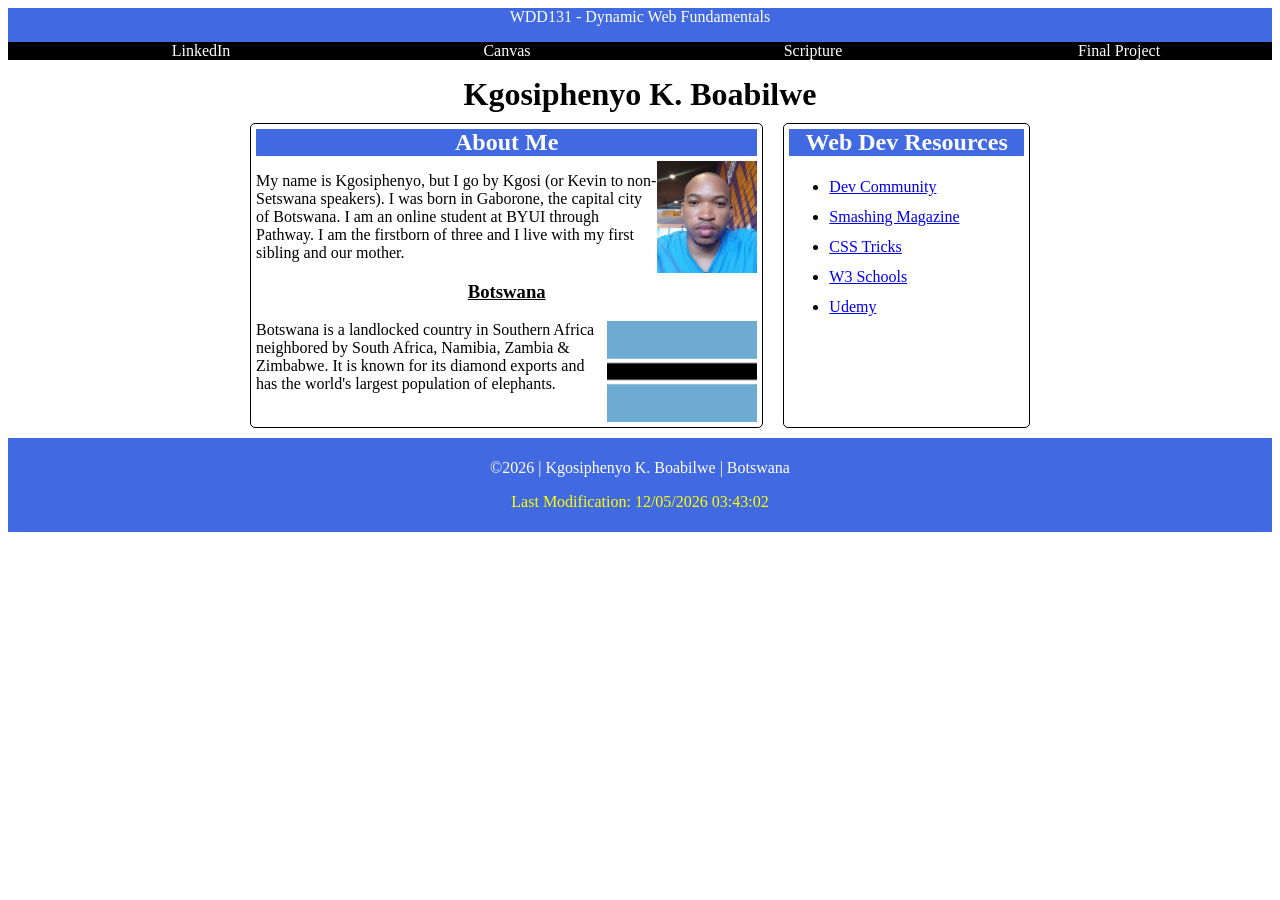
<file: index.html>
<!DOCTYPE html>
<html lang="en">
<head>
    <meta charset="UTF-8">
    <meta name="viewport" content="width=device-width, initial-scale=1.0">
    <title>WDD131 - Dynamic Web Fundamentals - Kgosiphenyo K. Boabilwe</title>
    <meta name="description" content="Kgosiphenyo K. Boabilwe's WDD131 - Dynamic Web Fundamentals basic introduction/student page">
    <meta name="author" content="Kgosiphenyo K. Boabilwe">
    <link rel="stylesheet" href="styles/base.css">
    <script src="scripts/getdates.js" defer></script>
</head>
<body>
    <header>
        <span id="course-title">WDD131 - Dynamic Web Fundamentals</span>
        <nav>
            <ul>
                <li><a href="https://www.linkedin.com/" target="_blank">LinkedIn</a></li>
                <li><a href="https://byupw.instructure.com/" target="_blank">Canvas</a></li>
                <li><a href="https://www.churchofjesuschrist.org/study/scriptures/nt/john/11?lang=eng&id=p35#p35"
                    target="_blank">Scripture</a></li>
                <li><a href="#" target="_blank">Final Project</a></li>
            </ul>
        </nav>
    </header>
    <main>
        <h1>Kgosiphenyo K. Boabilwe</h1>
        <section class="card">
            <h2>About Me</h2>
            <img src="images/profile-smaller.jpg" alt="Picture of Me" width="100">
            <p>My name is Kgosiphenyo, but I go by Kgosi (or Kevin to non-Setswana speakers). I was born in Gaborone, the capital
                city of Botswana. I am an online student at BYUI through Pathway. I am the firstborn of three and I live with my
                first sibling and our mother.</p>
            <h3>Botswana</h3>
            <img src="images/flag-of-botswana.svg.png" alt="Flag of Botswana" width="150">
            <p>Botswana is a landlocked country in Southern Africa neighbored by South Africa, Namibia, Zambia & Zimbabwe. It is
                known for its diamond exports and has the world's largest population of elephants.</p>
        </section>
        <section class="card">
            <h2>Web Dev Resources</h2>
            <ul>
                <li><a href="https://dev.to/" target="_blank">Dev Community</a></li>
                <li><a href="https://www.smashingmagazine.com/" target="_blank">Smashing Magazine</a></li>
                <li><a href="https://css-tricks.com/" target="_blank">CSS Tricks</a></li>
                <li><a href="https://www.w3schools.com/" target="_blank">W3 Schools</a></li>
                <li><a href="https://www.udemy.com/" target="_blank">Udemy</a></li>
            </ul>
        </section>
    </main>
    <footer>
        <p>&copy;<span id="year"></span> | Kgosiphenyo K. Boabilwe | Botswana</p>
        <p id="lastModified"></p>
    </footer>
</body>
</html>
</file>
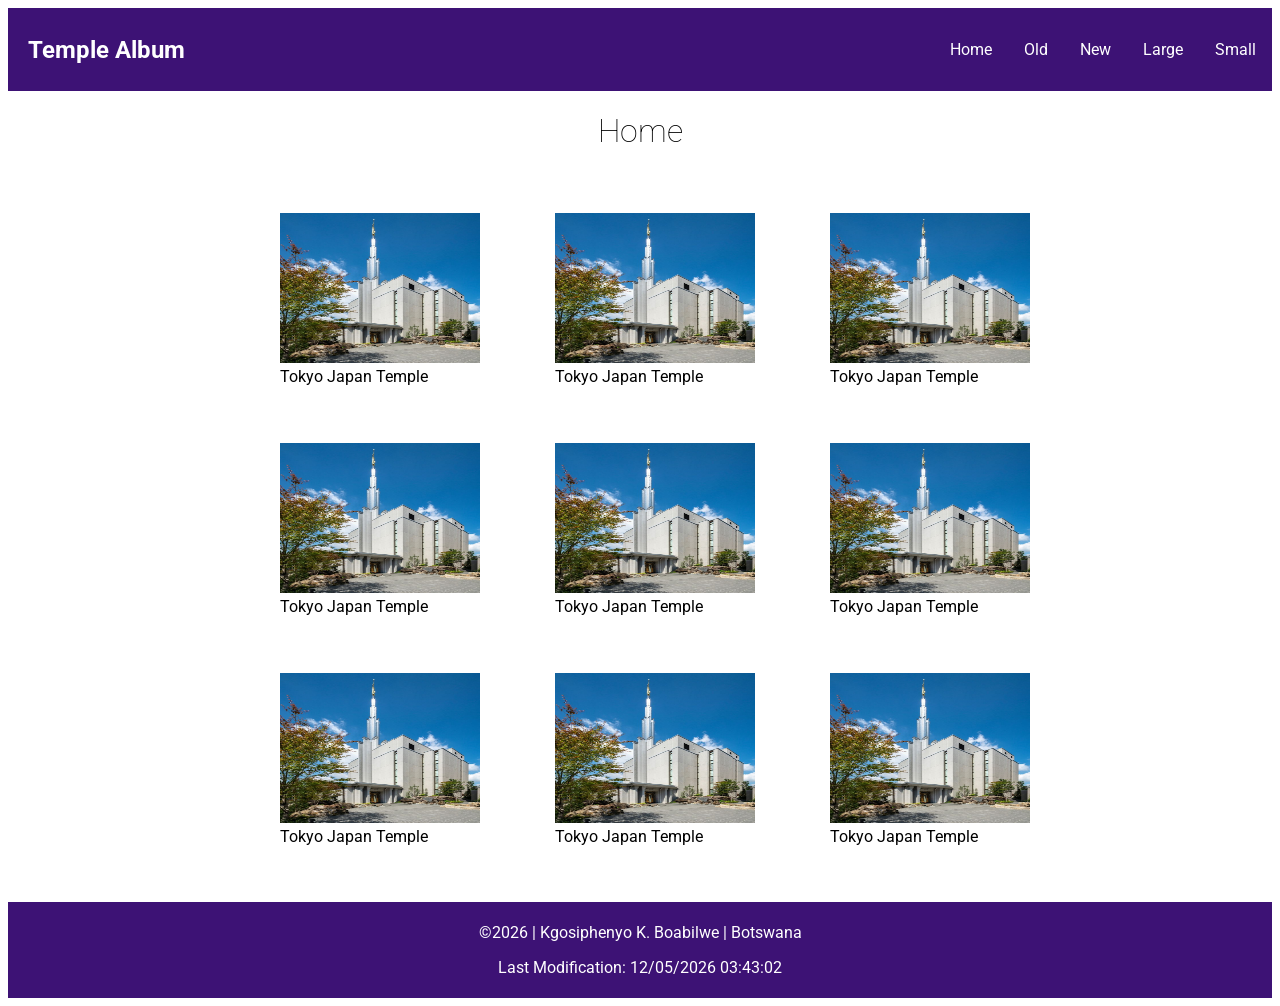
<file: temples.html>
<!DOCTYPE html>
<html lang="en">
<head>
    <meta charset="UTF-8">
    <meta name="viewport" content="width=device-width, initial-scale=1.0">
    <title>Temple Picture Album</title>
    <meta name="description" content="9 Grid collection of, Church of Jesus Christ of Latter-Day Saints Temple photos, currently only Tokyo Japan Temple as a placeholder">
    <meta name="author" content="Kgosiphenyo K. Boabilwe">
    <link rel="stylesheet" href="styles/temples.css">
    <link rel="stylesheet" href="styles/temples-large.css">
    <link rel="preconnect" href="https://fonts.googleapis.com">
    <link rel="preconnect" href="https://fonts.gstatic.com" crossorigin>
    <link href="https://fonts.googleapis.com/css2?family=Roboto:ital,wght@0,100..400;1,100..400&display=swap"
        rel="stylesheet">
    <script src="scripts/temples.js" defer></script>
</head>
<body>
    <header>
        <h2>Temple Album</h2>
        <a aria-label="hamburger-menu" id="menu" href="#"></a>
        <nav>
            <ul class="navigation">
                <li><a href="#">Home</a></li>
                <li><a href="#">Old</a></li>
                <li><a href="#">New</a></li>
                <li><a href="#">Large</a></li>
                <li><a href="#">Small</a></li>
            </ul>
        </nav>
    </header>
    <main>
        <h1>Home</h1>
        <figure>
            <img src="images/tokyo-japan-temple.jpg" alt="Tokyo Japan Temple" width=200 height=150>
            <figcaption>Tokyo Japan Temple</figcaption>
        </figure>
        <figure>
            <img src="images/tokyo-japan-temple.jpg" alt="Tokyo Japan Temple" width=200 height=150>
            <figcaption>Tokyo Japan Temple</figcaption>
        </figure>
        <figure>
            <img src="images/tokyo-japan-temple.jpg" alt="Tokyo Japan Temple" width=200 height=150>
            <figcaption>Tokyo Japan Temple</figcaption>
        </figure>
        <figure>
            <img src="images/tokyo-japan-temple.jpg" alt="Tokyo Japan Temple" width=200 height=150>
            <figcaption>Tokyo Japan Temple</figcaption>
        </figure>
        <figure>
            <img src="images/tokyo-japan-temple.jpg" alt="Tokyo Japan Temple" width=200 height=150>
            <figcaption>Tokyo Japan Temple</figcaption>
        </figure>
        <figure>
            <img src="images/tokyo-japan-temple.jpg" alt="Tokyo Japan Temple" width=200 height=150>
            <figcaption>Tokyo Japan Temple</figcaption>
        </figure>
        <figure>
            <img src="images/tokyo-japan-temple.jpg" alt="Tokyo Japan Temple" width=200 height=150>
            <figcaption>Tokyo Japan Temple</figcaption>
        </figure>
        <figure>
            <img src="images/tokyo-japan-temple.jpg" alt="Tokyo Japan Temple" width=200 height=150>
            <figcaption>Tokyo Japan Temple</figcaption>
        </figure>
        <figure>
            <img src="images/tokyo-japan-temple.jpg" alt="Tokyo Japan Temple" width=200 height=150>
            <figcaption>Tokyo Japan Temple</figcaption>
        </figure>
    </main>
    <footer>
        <p>&copy;<span id="year"></span> | Kgosiphenyo K. Boabilwe | Botswana</p>
        <p id="lastModified"></p>
    </footer>
</body>
</html>
</file>
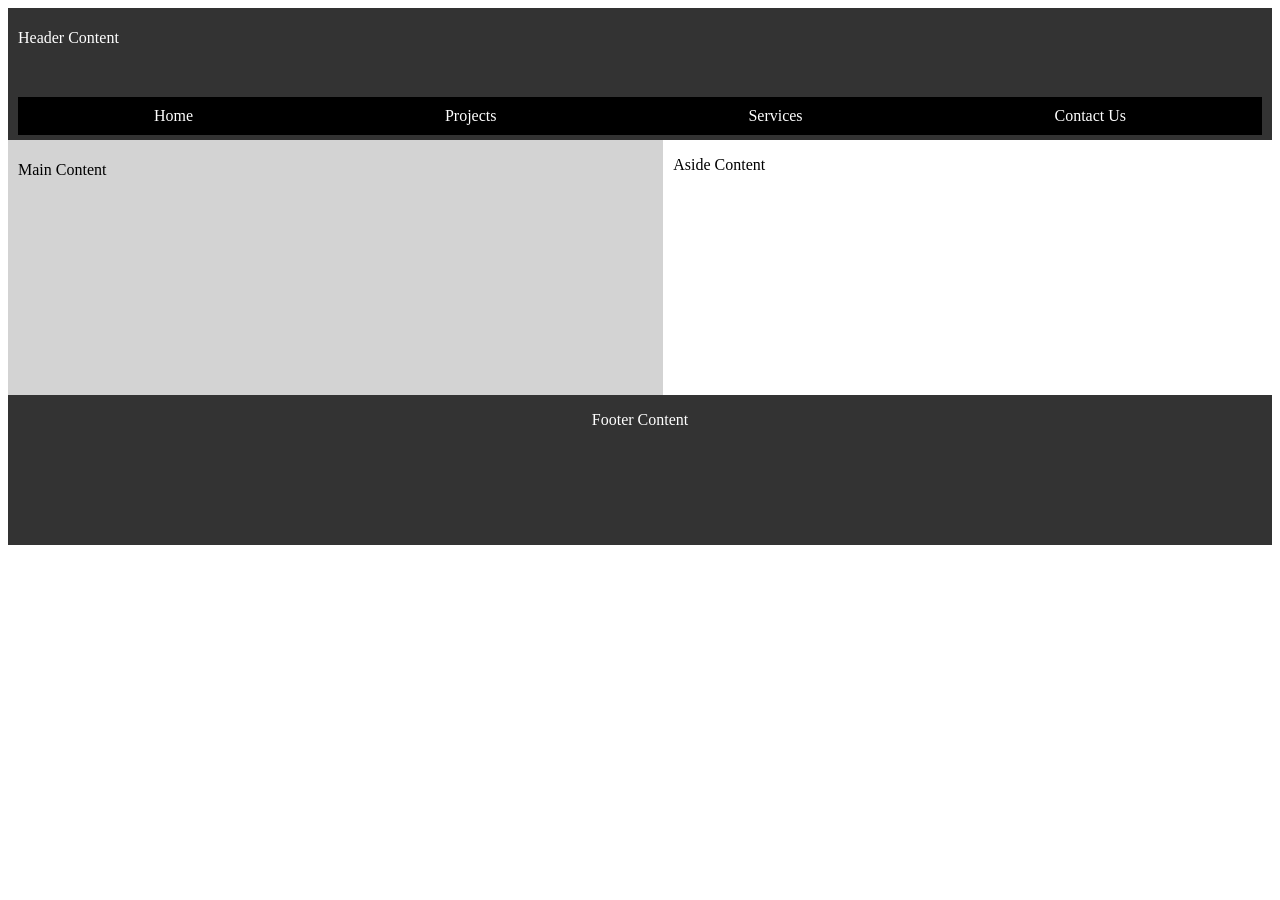
<file: week01/basic-layout.html>
<!DOCTYPE html>
<html lang="en">
<head>
    <meta charset="UTF-8">
    <meta name="viewport" content="width=device-width, initial-scale=1.0">
    <title>Kgosiphenyo K. Boabilwe | WDD131</title>
    <link rel="stylesheet" href="styles/layout.css">
</head>
<body>
    <header>
        <p>Header Content</p>
        <nav>
            <a href="#">Home</a>
            <a href="#">Projects</a>
            <a href="#">Services</a>
            <a href="#">Contact Us</a>
        </nav>
    </header>
    <main>
        <p>Main Content</p>
    </main>
    <aside>
        <p>Aside Content</p>
    </aside>
    <footer>
        <p>Footer Content</p>
    </footer>
</body>
</html>
</file>
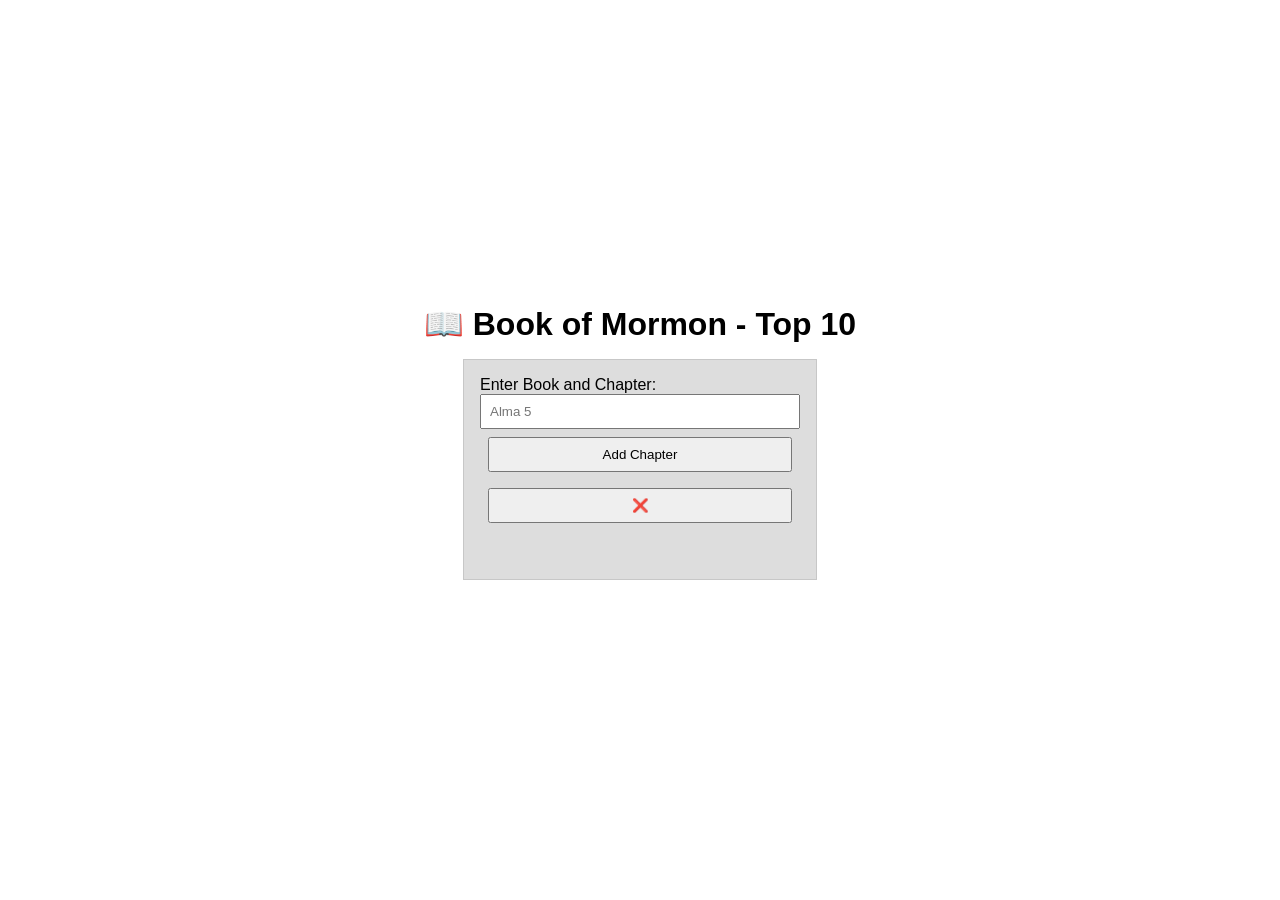
<file: week02/bom.html>
<!DOCTYPE html>
<html lang="en">
<head>
    <meta charset="UTF-8">
    <meta name="viewport" content="width=device-width, initial-scale=1.0">
    <title>Book of Mormon Chapters</title>
    <meta name="description" content="">
    <meta name="author" content="Kgosiphenyo K. Boabilwe">
    <link rel="stylesheet" href="styles/bom.css">
    <script src="scripts/bom.js" defer></script>
</head>
<body>
    <h1>📖 Book of Mormon - Top 10</h1>
    <main>
        <label for="favchap">Enter Book and Chapter: </label>
        <input type="text" id="favchap" placeholder="Alma 5">
        <button type="submit">Add Chapter</button>
        <button aria-label="Close" id="close-button">❌</button>
        <ul id="list"></ul>
    </main>
</body>
</html>
</file>
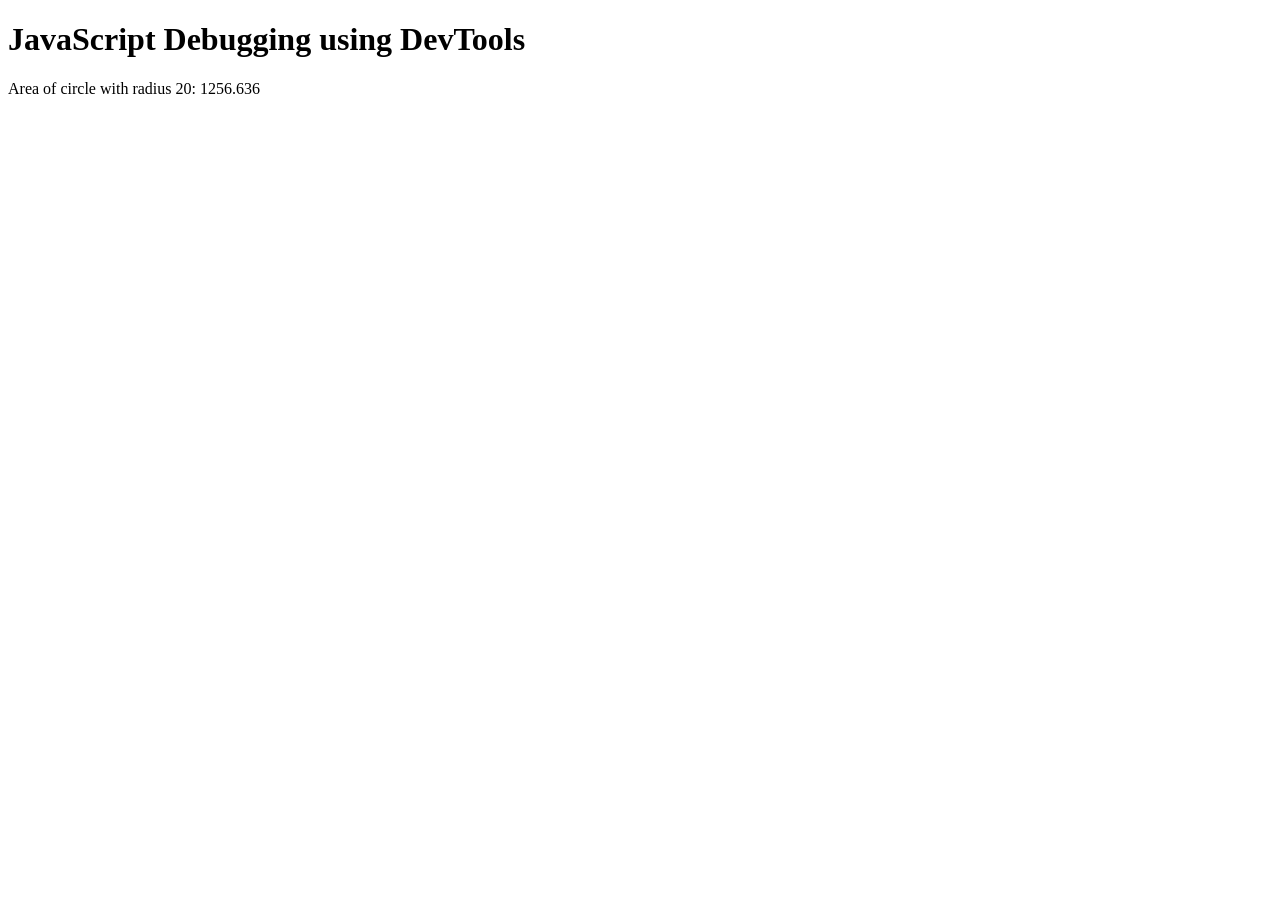
<file: week02/debugging.html>
<!DOCTYPE html>
<html lang="en">
<head>
    <meta charset="UTF-8">
    <meta name="viewport" content="width=device-width, initial-scale=1.0">
    <title>Debugging</title>
    <script src="scripts/debugging.js" defer></script>
</head>
<body>
    <h1>JavaScript Debugging using DevTools</h1>
    <p>Area of circle with radius <span id="radius"></span>: <span id="area"></span></p>
</body>
</html>
</file>
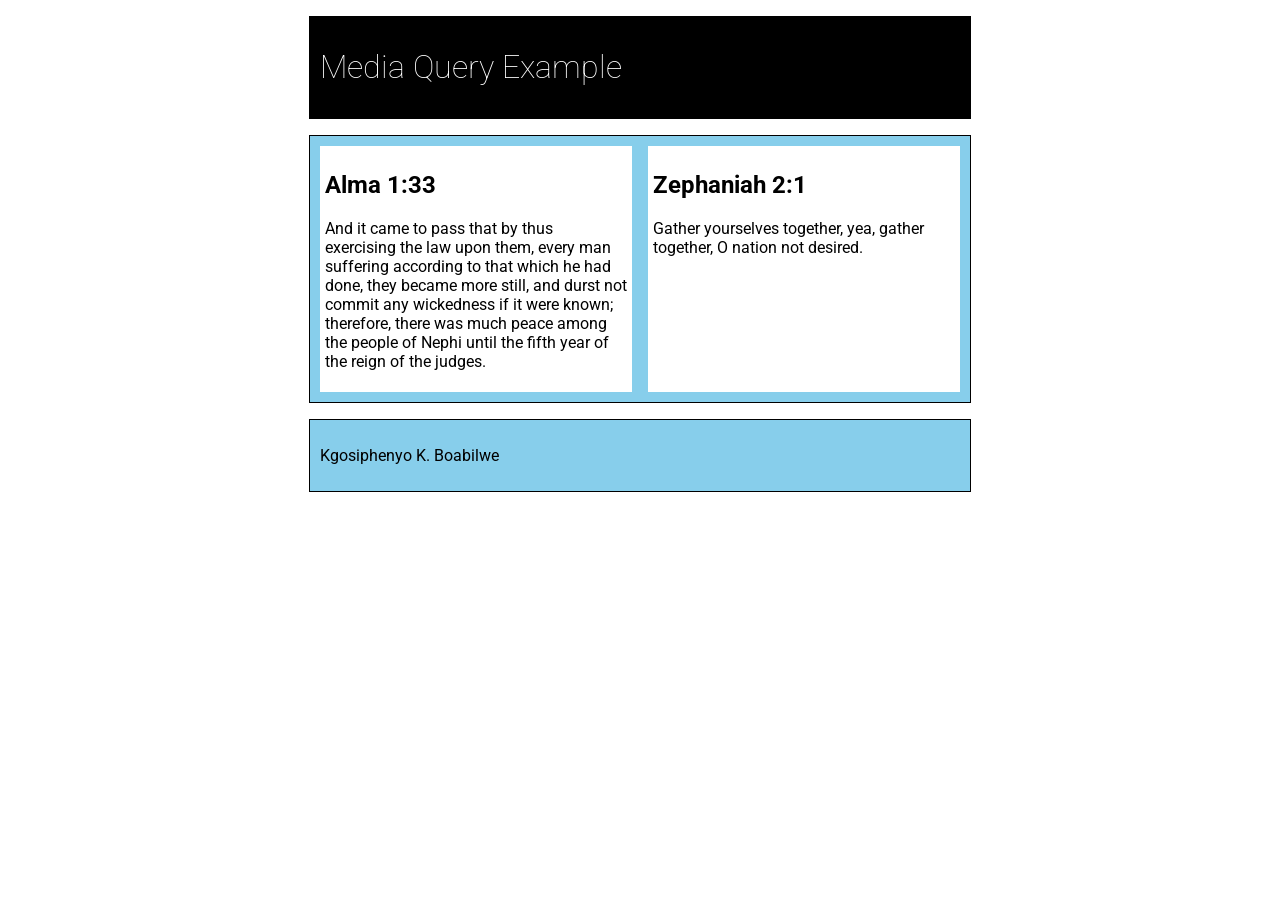
<file: week02/media-query.html>
<!DOCTYPE html>
<html lang="en">
<head>
    <meta charset="UTF-8">
    <meta name="viewport" content="width=device-width, initial-scale=1.0">
    <title>Document</title>
    <meta name="description" content="">
    <meta name="author" content="Kgosiphenyo K. Boabilwe">
    <link rel="preconnect" href="https://fonts.googleapis.com">
    <link rel="preconnect" href="https://fonts.gstatic.com" crossorigin>
    <link href="https://fonts.googleapis.com/css2?family=Roboto:ital,wght@0,100..400;1,100..400&display=swap"
        rel="stylesheet">
    <link rel="stylesheet" href="styles/media-query.css">
    <link rel="stylesheet" href="styles/media-query-large.css">
</head>
<body>
    <header>
        <h1>Media Query Example</h1>
    </header>
    <main>
        <section>
            <h2>Alma 1:33</h2>
            <p>And it came to pass that by thus exercising the law upon them, every man suffering according to that which he had
            done, they became more still, and durst not commit any wickedness if it were known; therefore, there was much peace
            among the people of Nephi until the fifth year of the reign of the judges.</p>
        </section>
        <section>
            <h2>Zephaniah 2:1</h2>
            <p>Gather yourselves together, yea, gather together, O nation not desired.</p>
        </section>
    </main>
    <footer>
        <p>Kgosiphenyo K. Boabilwe</p>
    </footer>
</body>
</html>
</file>
<file: styles/base.css>
:root {
    --background-color: royalblue;
    --text-color: white;
    --padding-standard: 5px;
    --text-align-standard: center;
}

header {
    background-color: var(--background-color);
    color: var(--text-color);
    text-align: var(--text-align-standard);
}

main {
    display: grid;
    max-width: 800px;
    margin: 0 auto;
    grid-template-columns: 2fr 1fr;
}

.card {
    border-style: solid;
    border-width: 1px;
    border-radius: 5px;
    margin: 10px;
    padding: var(--padding-standard);
}

img {
    float: right;
}

h1 {
    text-align: var(--text-align-standard);
    grid-column: 1/4;
    margin: 0 auto;
}

h2 {
    text-align: var(--text-align-standard);
    background-color: var(--background-color);
    color: var(--text-color);
    margin: 0 0 5px;
}

h3 {
    text-align: var(--text-align-standard);
    text-decoration: underline;
}

#course-title {
    display: block;
}

nav {
    text-decoration: none;
    justify-content: space-evenly;
    background-color: black;
    color: var(--text-color);
    width: 100%;
}

nav ul {
    display: flex;
    list-style-type: none;
}

nav ul li {
    flex: 1 1 100%;
}

nav a {
    text-decoration: none;
    color: var(--text-color);
}

nav a:hover {
    border: 1px solid var(--text-color);
}

section ul {
    line-height: 30px;
}

footer {
    background-color: var(--background-color);
    color: var(--text-color);
    text-align: var(--text-align-standard);
    padding: var(--padding-standard);
}

#lastModified {
    color: yellow;
}
</file>
<file: styles/temples.css>
body {
    font-family: "Roboto", sans-serif;
    font-weight: 400;
}

header {
    display: flex;
    align-items: center;
    justify-content: space-between;
    background-color: #3d1275;
    color: white;
}

header h2 {
    padding: 20px;
    margin: 0;
}

nav ul {
    display: flex;
    list-style: none;
}

nav ul li {
    flex: 1 1 100%;
}

nav a {
    display: block;
    padding: 1rem;
    text-decoration: none;
    color: white;
}

nav a:hover {
    border: 1px solid white;
}

#menu {
    display: block;
    text-decoration: none;
    color: white;
}

#menu::before {
    content: "☰";
}

#menu.show::before {
    content: "❌";
}

.show li {
    display: block;
}

.navigation {
    display: block;
    list-style: none;
    text-align: left;
    padding: 0;
}

h1 {
    font-weight: 100;
    grid-column: 1/4;
    text-align: center;
}

main {
    max-width: 800px;
    margin: 0 auto;
    display: grid;
    grid-template-columns: repeat(auto-fit, minmax(200px, 1fr));
    grid-gap: 25px;
}

footer {
    background-color: #3d1275;
    color: white;
    text-align: center;
    padding: 5px;
    margin: 40px 0 0;
}
</file>
<file: styles/temples-large.css>
@media screen and (min-width: 40em) {
    .navigation {
        display: flex;
    }
    .navigation li {
        flex: 1 1 100%;
    }
    .navigation a {
        text-align: center;
    }
    #menu {
        display: none;
    }
}
</file>
<file: week01/styles/layout.css>
/* :root {
    --primary-color: white;
    --background-color: #333;
    --nav-background-color: black;
} */

body {
    display: grid;
    background-color: white;
    color: black;
    font-family: 'Times New Roman', Times, serif;
}

header {
    background-color: #333;
    color: white;
    padding: 5px 10px;
    grid-column: 1/3;
}

nav {
    display: flex;
    justify-content: space-around;
    background-color: black;
    color: white;
    padding: 10px;
    margin: 50px 0 0;
}

a {
    display: flex;
    color: white;
    text-decoration: none;
}

main {
    background-color: lightgray;
    grid-column: 1/2;
    padding: 5px 50px 200px 10px;
}

aside {
    grid-column: 2/3;
    padding: 0 0 0 10px;
}

footer {
    text-align: center;
    background-color: #333;
    color: white;
    padding: 0 0 100px 0;
    grid-column: 1/3;
}
</file>
<file: week02/styles/bom.css>
* {
    margin: 0;
    padding: 0;
}

body {
    height: 100vh;
    display: flex;
    flex-direction: column;
    align-items: center;
    justify-content: center;
    font-family: Acme, Arial, sans-serif;
}

h1 {
    font-size: 1.5rem;
}

main {
    margin: 1rem auto;
    border: 1px solid rgb(0 0 0 / 0.1);
    padding: 1rem;
    background-color: #ddd;
    display: flex;
    flex-direction: column;
}

input,
button {
    padding: 0.5rem;
}

button {
    margin: 0.5rem;
}

.delete {
    width: fit-content;
}

.input {
    display: flex;
    gap: 1rem;
}

.list {
    padding: 0.5rem;
}

ul {
    margin: 1rem;
    list-style: none;
}

li {
    display: flex;
    align-items: center;
    justify-content: space-between;
}

@media only screen and (min-width: 32.5em) {
    h1 {
        font-size: 2rem;
    }

    main {
        width: 320px;
    }
}
</file>
<file: week02/styles/media-query.css>
body {
    font-family: "Roboto", sans-serif;
    font-weight: 400;
}

h1 {
    font-weight: 100;
}

header, main, footer {
    max-width: 640px;
    margin: 1rem auto;
    border: 1px solid black;
    padding: 10px;
    background-color: skyblue;
}

main {
    display: grid;
    grid-template-columns: 1fr;
    grid-gap: 1rem;
}

section {
    padding: 5px;
    background-color: white;
}
</file>
<file: week02/styles/media-query-large.css>
@media screen and (min-width: 500px) {
    header {
        background-color: black;
        color: white;
    }
    main {
        grid-template-columns: 1fr 1fr;
    }
}
</file>
